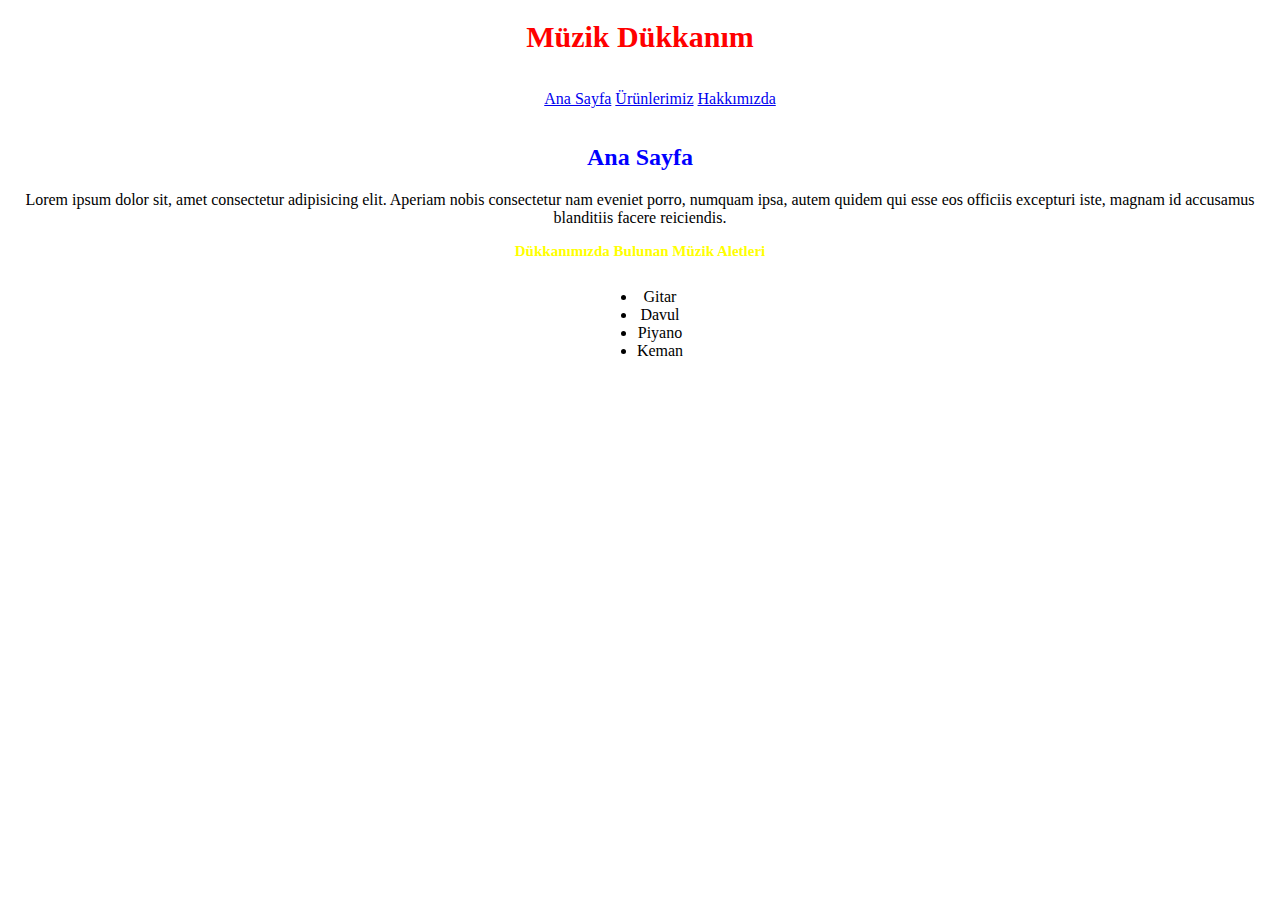
<file: index.html>
<!DOCTYPE html>
<html lang="tr">
<head>
    <meta charset="UTF-8">
    <meta http-equiv="X-UA-Compatible" content="IE=edge">
    <meta name="viewport" content="width=device-width, initial-scale=1.0">
    <title>Müzik Dükkanım</title>
    <link rel="stylesheet" href="stil.css">
</head>
<body>
    <h1>Müzik Dükkanım</h1>
<ul>
    <li class="sira"><a href="index.html">Ana Sayfa</a></li>
    <li class="sira"><a href="Urunlerimiz.html">Ürünlerimiz</a></li>
    <li class="sira"><a href="Hakkimizda.html">Hakkımızda</a></li>
</ul>
    <h2 style="color: blue;">Ana Sayfa</h2>
<p>Lorem ipsum dolor sit, amet consectetur adipisicing elit. Aperiam nobis consectetur nam eveniet porro, numquam ipsa, autem quidem qui esse eos officiis excepturi iste, magnam id accusamus blanditiis facere reiciendis.</p>
<h2 style="color: yellow; font-size: 15px;">Dükkanımızda Bulunan Müzik Aletleri</h2>
<ul>
    <li>Gitar</li>
    <li>Davul</li>
    <li>Piyano</li>
    <li>Keman</li>
</ul>
   
    
</body>
</html>
</file>
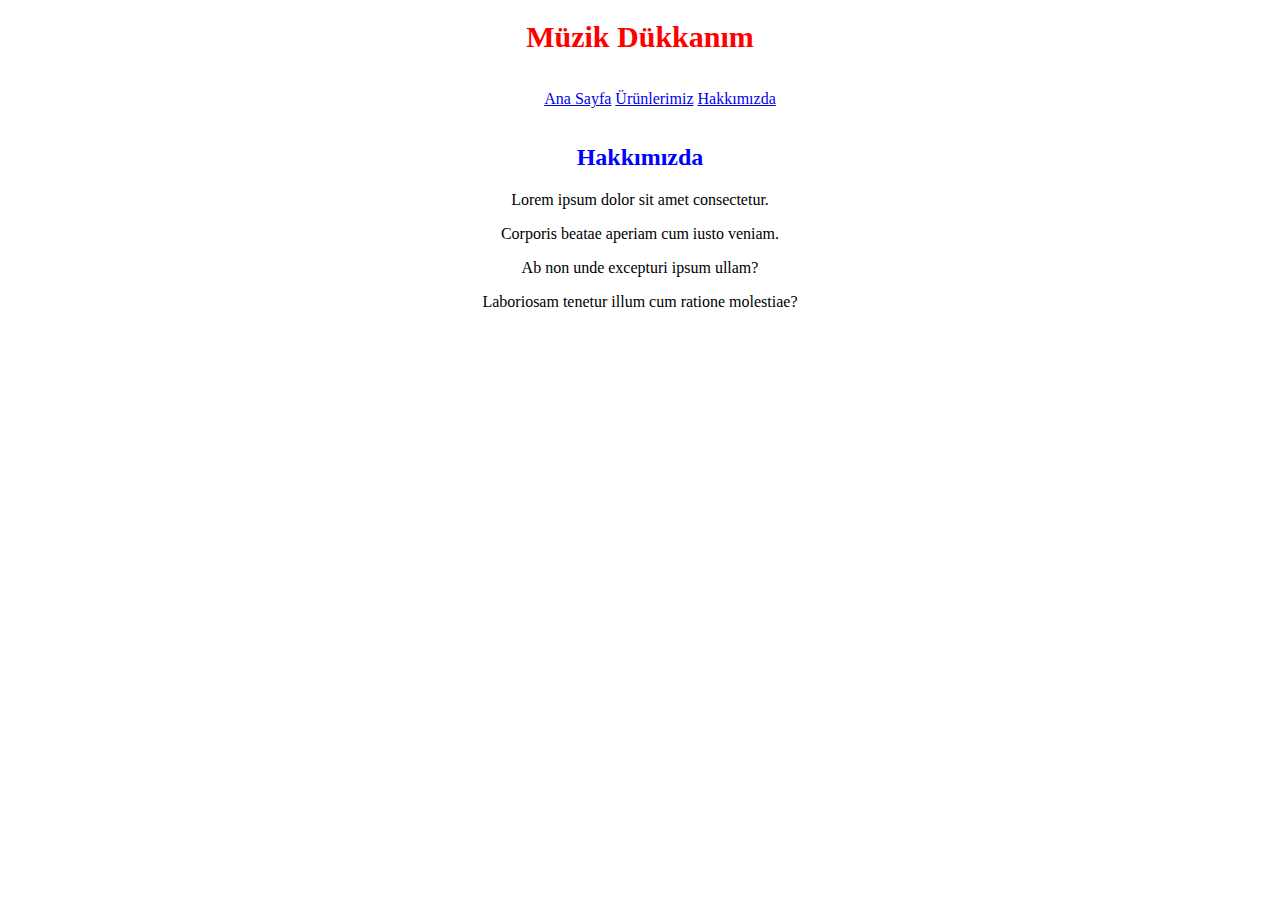
<file: Hakkimizda.html>
<!DOCTYPE html>
<html lang="tr">
<head>
    <meta charset="UTF-8">
    <meta http-equiv="X-UA-Compatible" content="IE=edge">
    <meta name="viewport" content="width=device-width, initial-scale=1.0">
    <title>Müzik Dükkanım</title>
    <link rel="stylesheet" href="stil.css">
</head>
<body>
    <h1>Müzik Dükkanım</h1>

 
<ul>
    <li class="sira"><a href="index.html">Ana Sayfa</a></li>
    <li class="sira"><a href="Urunlerimiz.html">Ürünlerimiz</a></li>
    <li class="sira"><a href="Hakkimizda.html">Hakkımızda</a></li>
</ul>
<h2 style="color: blue;">Hakkımızda</h2>
<p>Lorem ipsum dolor sit amet consectetur.</p>
<p>Corporis beatae aperiam cum iusto veniam.</p>
<p>Ab non unde excepturi ipsum ullam?</p>
<p>Laboriosam tenetur illum cum ratione molestiae?</p>
</body>
</html>
</file>
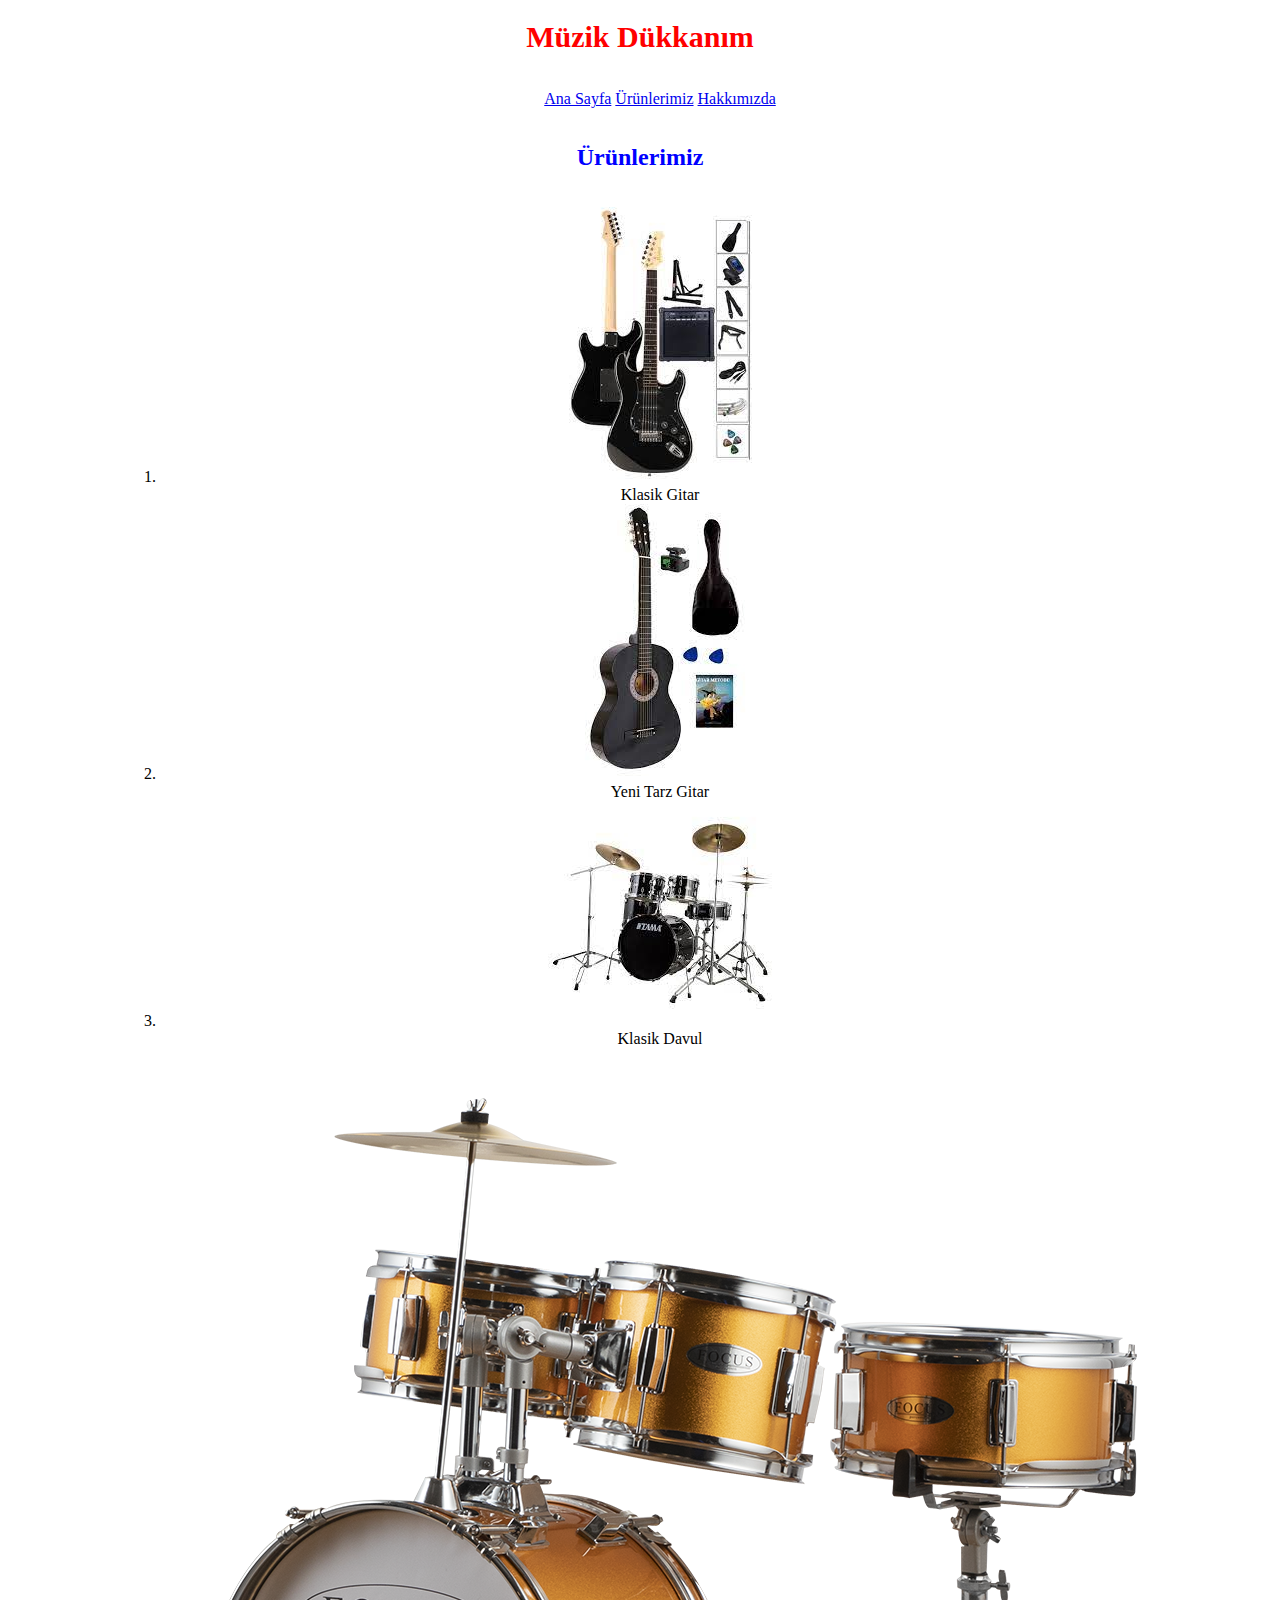
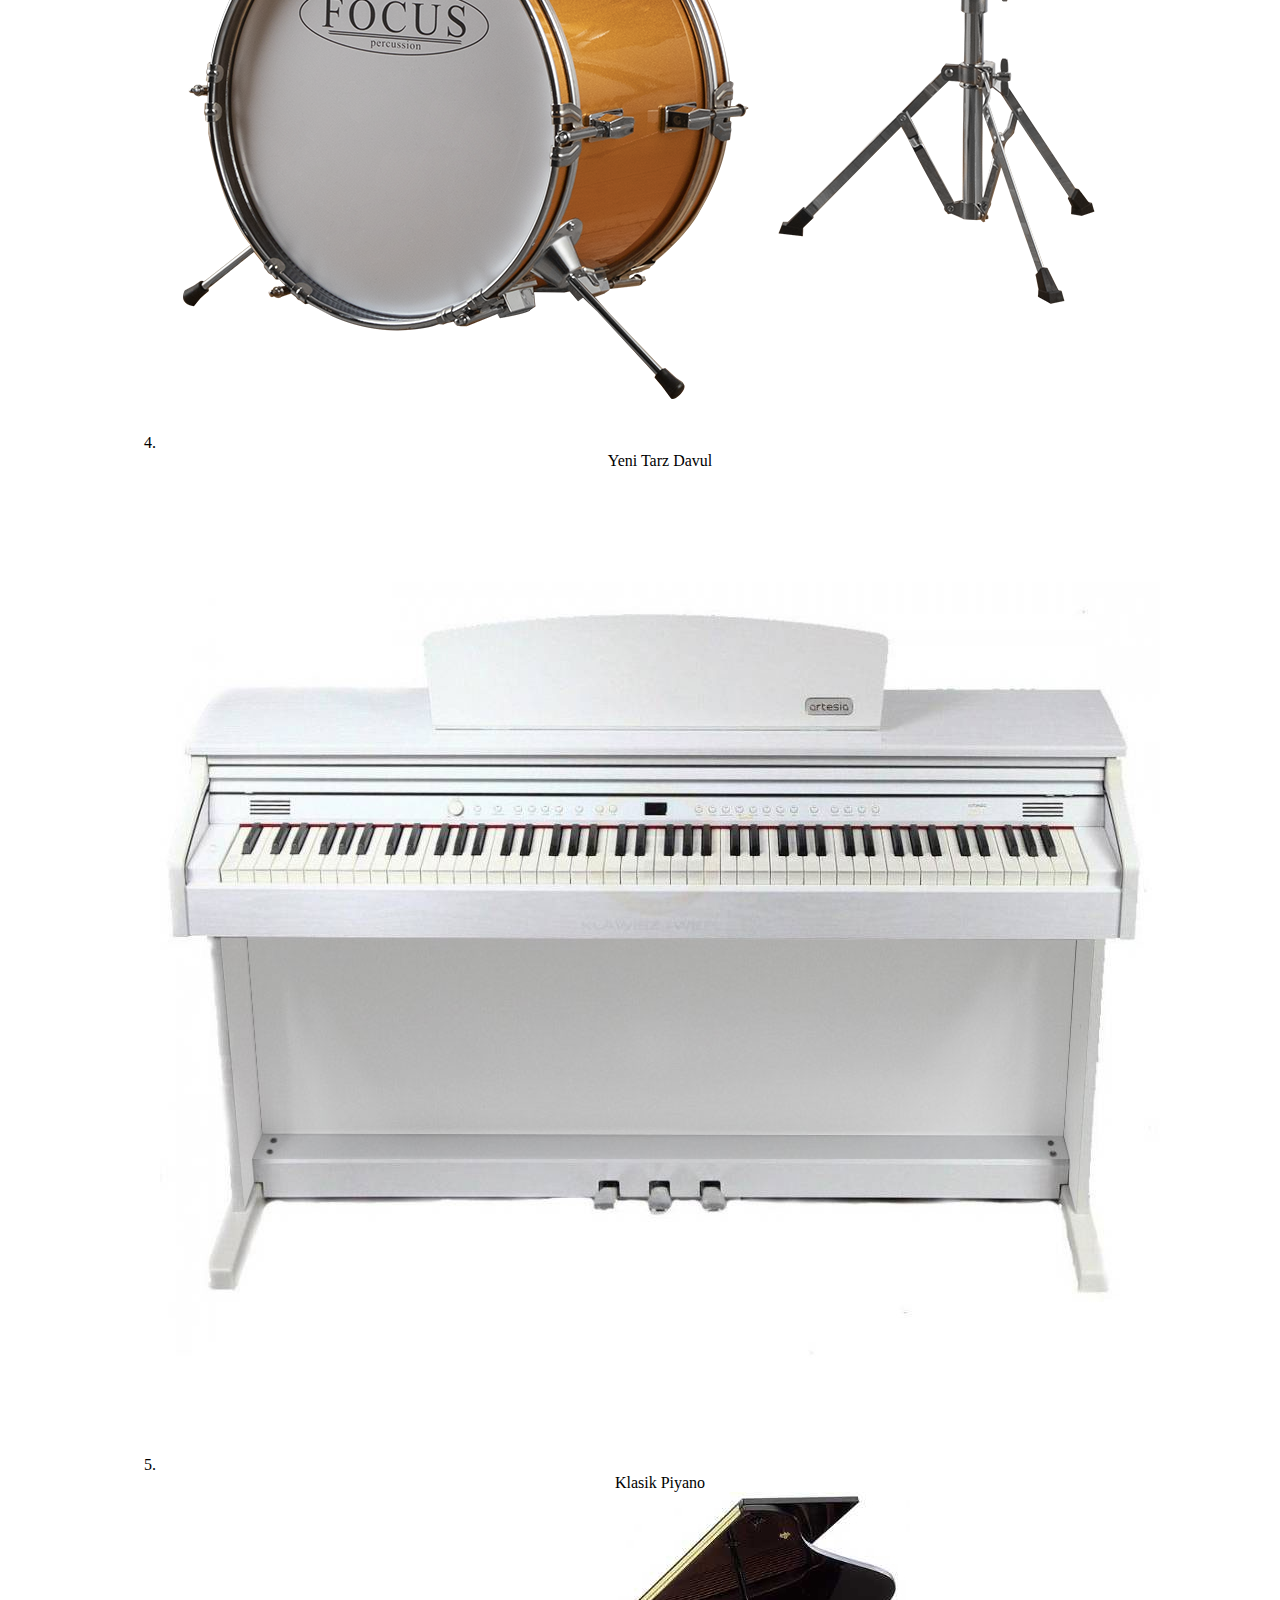
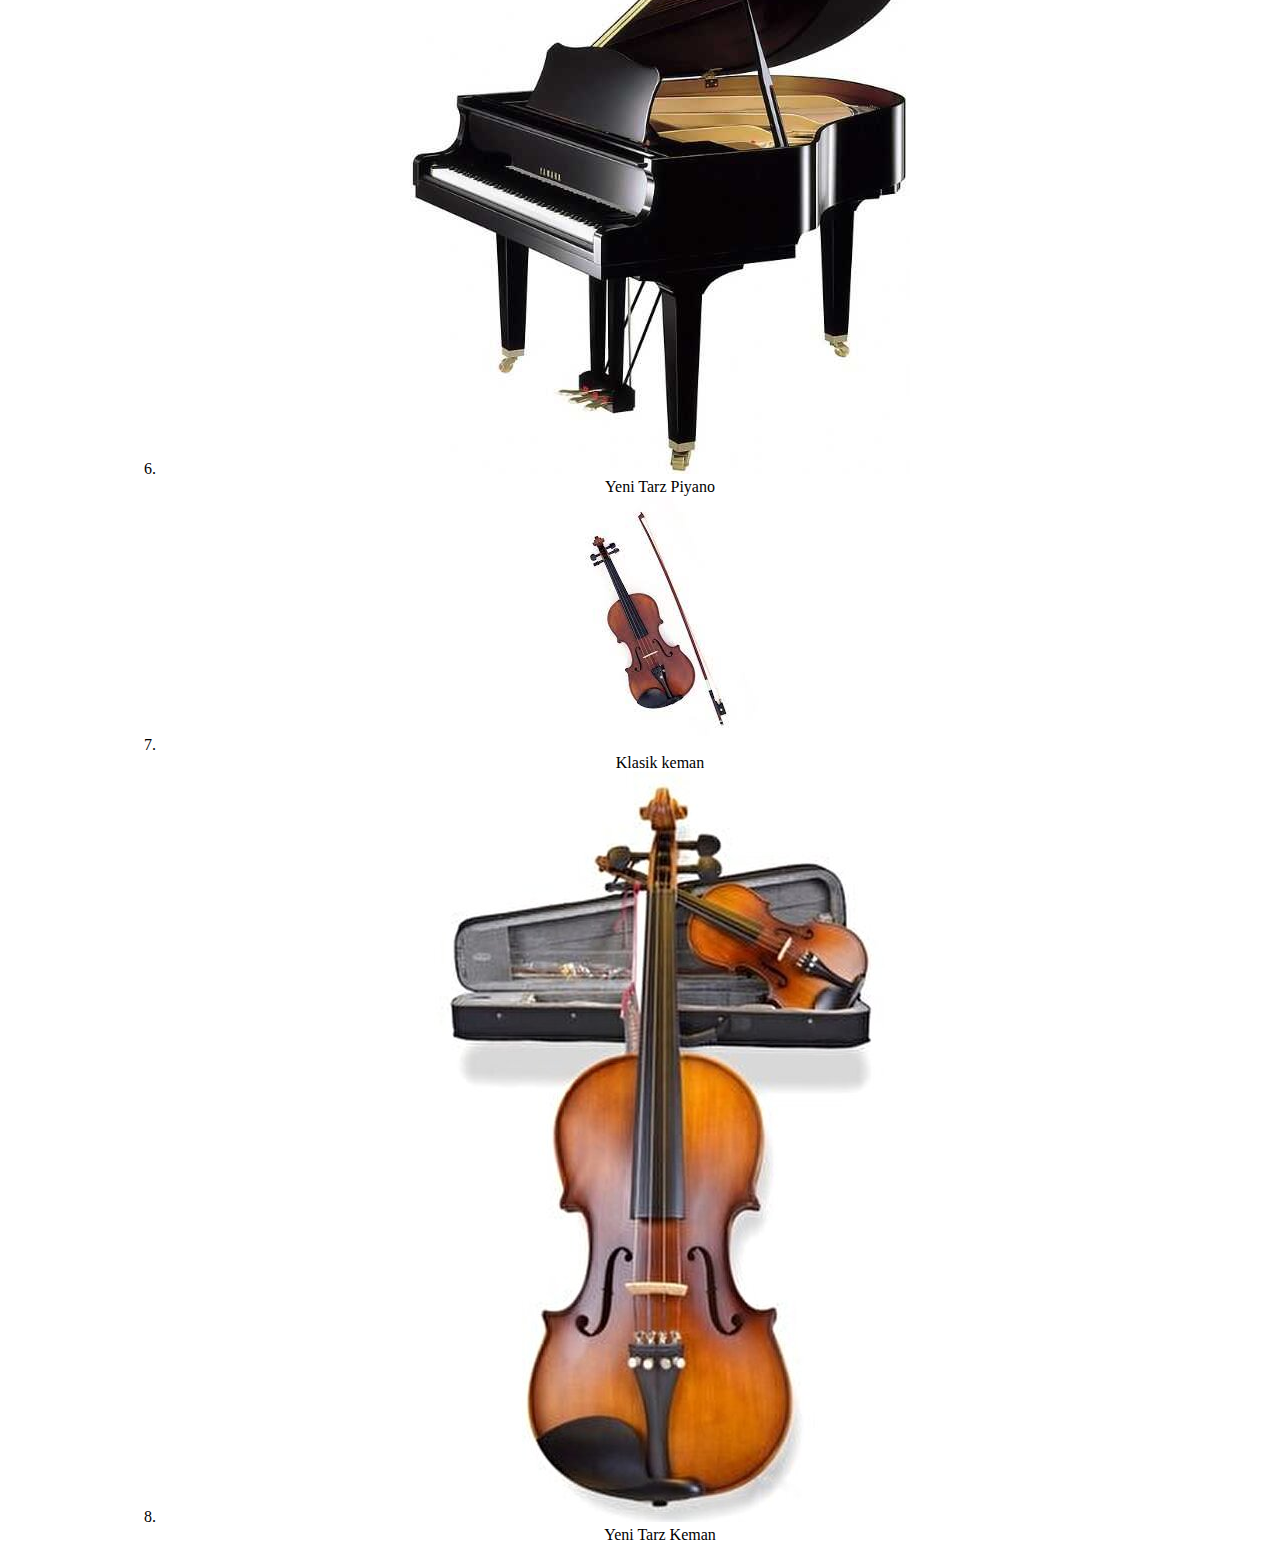
<file: Urunlerimiz.html>
<!DOCTYPE html>
<html lang="tr">
<head>
    <meta charset="UTF-8">
    <meta http-equiv="X-UA-Compatible" content="IE=edge">
    <meta name="viewport" content="width=device-width, initial-scale=1.0">
    <title>Müzik Dükkanım</title>
    <link rel="stylesheet" href="stil.css">
</head>
<body>
    <h1>Müzik Dükkanım</h1>


<ul>
    <li class="sira"><a href="index.html">Ana Sayfa</a></li>
    <li class="sira"><a href="Urunlerimiz.html">Ürünlerimiz</a></li>
    <li class="sira"><a href="Hakkimizda.html">Hakkımızda</a></li>
</ul>
<h2 style="color: blue;">Ürünlerimiz</h2>
<ol>
    <li><img src="image/gitar1.jpeg" alt=""> <br> Klasik Gitar</li>
    <li><img src="image/gitar2.jpeg" alt=""> <br> Yeni Tarz Gitar</li>
    <li><img src="image/davul1.jpeg" alt=""> <br> Klasik Davul</li>
    <li><img src="image/davul2.jpeg" alt=""> <br> Yeni Tarz Davul</li>
    <li><img src="image/piyano1.jpg" alt=""> <br> Klasik Piyano</li>
    <li><img src="image/piyano2.jpg" alt=""> <br> Yeni Tarz Piyano</li>
    <li><img src="image/keman1.jpeg" alt=""> <br> Klasik keman</li>
    <li><img src="image/keman2.jpg" alt=""> <br> Yeni Tarz Keman</li>

    
</ol>
</body>
</html>
</file>
<file: stil.css>
h1{
color: red;
font-size: 30px;

}
body{
    text-align: center;
}
ul{
    display:inline-block;
}

ol{
    display:inline-block;
}
.sira{
  
   display:inline-block;
    
}
</file>
